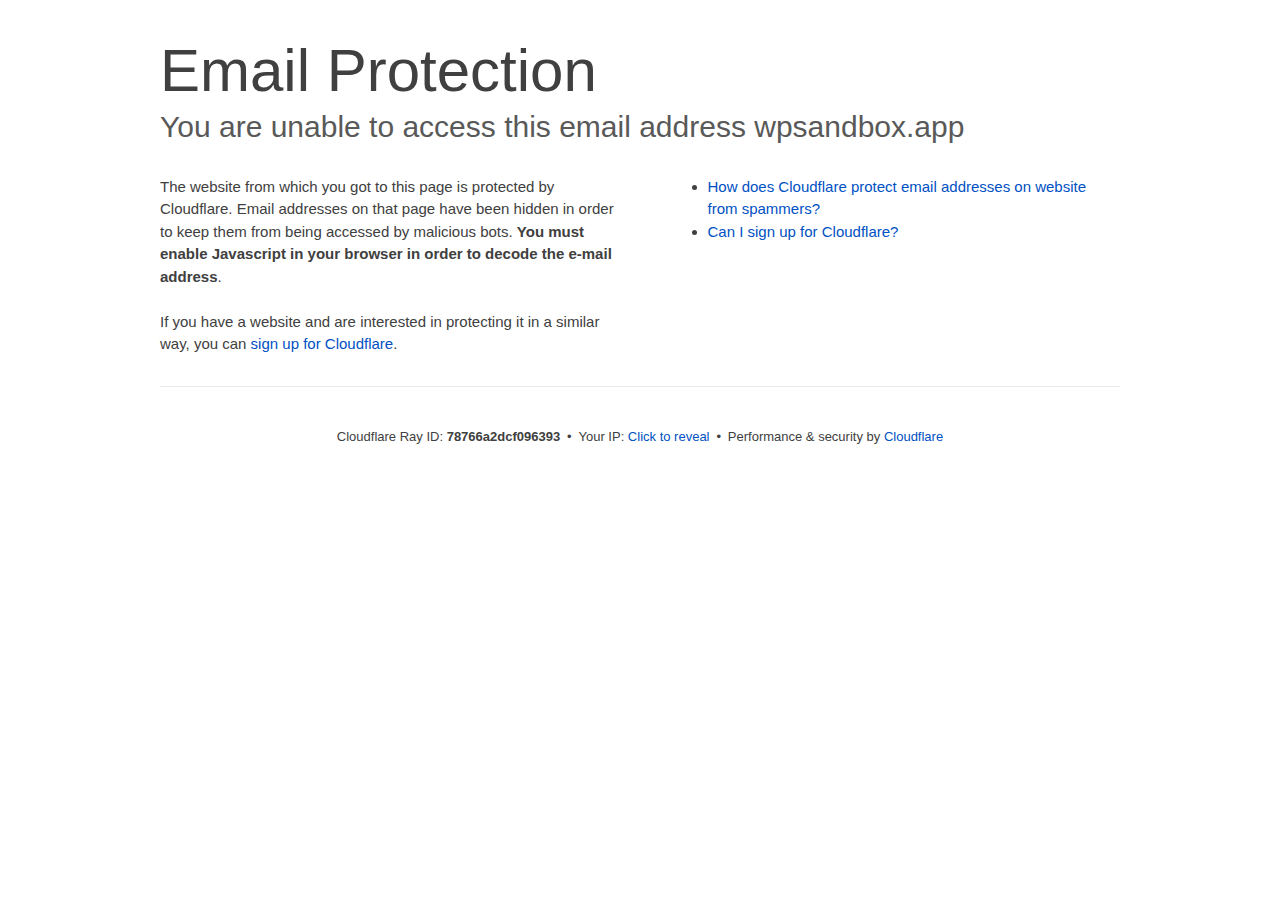
<file: cdn-cgi/l/email-protection/index.html>
<!DOCTYPE html>
<!--[if lt IE 7]> <html class="no-js ie6 oldie" lang="en-US"> <![endif]--><!--[if IE 7]>    <html class="no-js ie7 oldie" lang="en-US"> <![endif]--><!--[if IE 8]>    <html class="no-js ie8 oldie" lang="en-US"> <![endif]--><!--[if gt IE 8]><!--><html class="no-js" lang="en-US"> <!--<![endif]-->
<head>
<title>Email Protection | Cloudflare</title>
<meta charset="UTF-8">
<meta http-equiv="Content-Type" content="text/html; charset=UTF-8">
<meta http-equiv="X-UA-Compatible" content="IE=Edge">
<meta name="robots" content="noindex, nofollow">
<meta name="viewport" content="width=device-width,initial-scale=1">
<link rel="stylesheet" id="cf_styles-css" href="/cdn-cgi/styles/cf.errors.css">
<!--[if lt IE 9]><link rel="stylesheet" id='cf_styles-ie-css' href="/cdn-cgi/styles/cf.errors.ie.css" /><![endif]-->
<style>body{margin:0;padding:0}</style>


<!--[if gte IE 10]><!-->
<script>if (!navigator.cookieEnabled) {
    window.addEventListener('DOMContentLoaded', function () {
      var cookieEl = document.getElementById('cookie-alert');
      cookieEl.style.display = 'block';
    })
  }</script>
<!--<![endif]-->


</head>
<body>
  <div id="cf-wrapper">
    <div class="cf-alert cf-alert-error cf-cookie-error" id="cookie-alert" data-translate="enable_cookies">Please enable cookies.</div>
    <div id="cf-error-details" class="cf-error-details-wrapper">
      <div class="cf-wrapper cf-header cf-error-overview">
        <h1 data-translate="block_headline">Email Protection</h1>
        <h2 class="cf-subheadline"><span data-translate="unable_to_access">You are unable to access this email address</span> wpsandbox.app</h2>
      </div><!-- /.header -->

      <div class="cf-section cf-wrapper">
        <div class="cf-columns two">
          <div class="cf-column">
            <p>The website from which you got to this page is protected by Cloudflare. Email addresses on that page have been hidden in order to keep them from being accessed by malicious bots. <strong>You must enable Javascript in your browser in order to decode the e-mail address</strong>.</p>
            <p>If you have a website and are interested in protecting it in a similar way, you can <a rel="noopener noreferrer" href="https://www.cloudflare.com/sign-up?utm_source=email_protection">sign up for Cloudflare</a>.</p>
          </div>

          <div class="cf-column">
            <div class="grid_4">
              <div class="rail">
                  <div class="panel">
                      <ul class="nobullets">
                        <li><a rel="noopener noreferrer" class="modal-link-faq" href="https://support.cloudflare.com/hc/en-us/articles/200170016-What-is-Email-Address-Obfuscation-">How does Cloudflare protect email addresses on website from spammers?</a></li>
                        <li><a rel="noopener noreferrer" class="modal-link-faq" href="https://support.cloudflare.com/hc/en-us/categories/200275218-Getting-Started">Can I sign up for Cloudflare?</a></li>
                    </ul>
                </div>
              </div>
            </div>
          </div>
        </div>
      </div><!-- /.section -->

      <div class="cf-error-footer cf-wrapper w-240 lg:w-full py-10 sm:py-4 sm:px-8 mx-auto text-center sm:text-left border-solid border-0 border-t border-gray-300">
  <p class="text-13">
    <span class="cf-footer-item sm:block sm:mb-1">Cloudflare Ray ID: <strong class="font-semibold">78766a2dcf096393</strong></span>
    <span class="cf-footer-separator sm:hidden">&bull;</span>
    <span id="cf-footer-item-ip" class="cf-footer-item hidden sm:block sm:mb-1">
      Your IP:
      <button type="button" id="cf-footer-ip-reveal" class="cf-footer-ip-reveal-btn">Click to reveal</button>
      <span class="hidden" id="cf-footer-ip">104.207.228.108</span>
      <span class="cf-footer-separator sm:hidden">&bull;</span>
    </span>
    <span class="cf-footer-item sm:block sm:mb-1"><span>Performance &amp; security by</span> <a rel="noopener noreferrer" href="https://www.cloudflare.com/5xx-error-landing" id="brand_link" target="_blank">Cloudflare</a></span>
    
  </p>
  <script>(function(){function d(){var b=a.getElementById("cf-footer-item-ip"),c=a.getElementById("cf-footer-ip-reveal");b&&"classList"in b&&(b.classList.remove("hidden"),c.addEventListener("click",function(){c.classList.add("hidden");a.getElementById("cf-footer-ip").classList.remove("hidden")}))}var a=document;document.addEventListener&&a.addEventListener("DOMContentLoaded",d)})();</script>
</div><!-- /.error-footer -->


    </div><!-- /#cf-error-details -->
  </div><!-- /#cf-wrapper -->

  <script>window._cf_translation = {};</script>

</body>
</html>
</file>
<file: cdn-cgi/styles/cf.errors.css>
#cf-wrapper a,#cf-wrapper abbr,#cf-wrapper article,#cf-wrapper aside,#cf-wrapper b,#cf-wrapper big,#cf-wrapper blockquote,#cf-wrapper body,#cf-wrapper canvas,#cf-wrapper caption,#cf-wrapper center,#cf-wrapper cite,#cf-wrapper code,#cf-wrapper dd,#cf-wrapper del,#cf-wrapper details,#cf-wrapper dfn,#cf-wrapper div,#cf-wrapper dl,#cf-wrapper dt,#cf-wrapper em,#cf-wrapper embed,#cf-wrapper fieldset,#cf-wrapper figcaption,#cf-wrapper figure,#cf-wrapper footer,#cf-wrapper form,#cf-wrapper h1,#cf-wrapper h2,#cf-wrapper h3,#cf-wrapper h4,#cf-wrapper h5,#cf-wrapper h6,#cf-wrapper header,#cf-wrapper hgroup,#cf-wrapper html,#cf-wrapper i,#cf-wrapper iframe,#cf-wrapper img,#cf-wrapper label,#cf-wrapper legend,#cf-wrapper li,#cf-wrapper mark,#cf-wrapper menu,#cf-wrapper nav,#cf-wrapper object,#cf-wrapper ol,#cf-wrapper output,#cf-wrapper p,#cf-wrapper pre,#cf-wrapper s,#cf-wrapper samp,#cf-wrapper section,#cf-wrapper small,#cf-wrapper span,#cf-wrapper strike,#cf-wrapper strong,#cf-wrapper sub,#cf-wrapper summary,#cf-wrapper sup,#cf-wrapper table,#cf-wrapper tbody,#cf-wrapper td,#cf-wrapper tfoot,#cf-wrapper th,#cf-wrapper thead,#cf-wrapper tr,#cf-wrapper tt,#cf-wrapper u,#cf-wrapper ul{margin:0;padding:0;border:0;font:inherit;font-size:100%;text-decoration:none;vertical-align:baseline}#cf-wrapper a img{border:none}#cf-wrapper article,#cf-wrapper aside,#cf-wrapper details,#cf-wrapper figcaption,#cf-wrapper figure,#cf-wrapper footer,#cf-wrapper header,#cf-wrapper hgroup,#cf-wrapper menu,#cf-wrapper nav,#cf-wrapper section,#cf-wrapper summary{display:block}#cf-wrapper .cf-columns:after,#cf-wrapper .cf-columns:before,#cf-wrapper .cf-section:after,#cf-wrapper .cf-section:before,#cf-wrapper .cf-wrapper:after,#cf-wrapper .cf-wrapper:before,#cf-wrapper .clearfix:after,#cf-wrapper .clearfix:before,#cf-wrapper section:after,#cf-wrapper section:before{content:" ";display:table}#cf-wrapper .cf-columns:after,#cf-wrapper .cf-section:after,#cf-wrapper .cf-wrapper:after,#cf-wrapper .clearfix:after,#cf-wrapper section:after{clear:both}#cf-wrapper{display:block;margin:0;padding:0;position:relative;text-align:left;width:100%;z-index:999999999;color:#404040!important;font-family:-apple-system,BlinkMacSystemFont,Segoe UI,Roboto,Oxygen,Ubuntu,Helvetica Neue,Arial,sans-serif!important;font-size:15px!important;line-height:1.5!important;text-decoration:none!important;letter-spacing:normal;-webkit-tap-highlight-color:rgba(246,139,31,.3);-webkit-font-smoothing:antialiased}#cf-wrapper .cf-section,#cf-wrapper section{background:0 0;display:block;margin-bottom:2em;margin-top:2em}#cf-wrapper .cf-wrapper{margin-left:auto;margin-right:auto;width:90%}#cf-wrapper .cf-columns{display:block;list-style:none;padding:0;width:100%}#cf-wrapper .cf-columns img,#cf-wrapper .cf-columns input,#cf-wrapper .cf-columns object,#cf-wrapper .cf-columns select,#cf-wrapper .cf-columns textarea{max-width:100%}#cf-wrapper .cf-columns>.cf-column{float:left;padding-bottom:45px;width:100%;box-sizing:border-box}@media screen and (min-width:49.2em){#cf-wrapper .cf-columns.cols-2>.cf-column:nth-child(n+3),#cf-wrapper .cf-columns.cols-3>.cf-column:nth-child(n+4),#cf-wrapper .cf-columns.cols-4>.cf-column:nth-child(n+3),#cf-wrapper .cf-columns.four>.cf-column:nth-child(n+3),#cf-wrapper .cf-columns.three>.cf-column:nth-child(n+4),#cf-wrapper .cf-columns.two>.cf-column:nth-child(n+3){padding-top:67.5px}#cf-wrapper .cf-columns>.cf-column{padding-bottom:0}#cf-wrapper .cf-columns.cols-2>.cf-column,#cf-wrapper .cf-columns.cols-4>.cf-column,#cf-wrapper .cf-columns.four>.cf-column,#cf-wrapper .cf-columns.two>.cf-column{padding-left:0;padding-right:22.5px;width:50%}#cf-wrapper .cf-columns.cols-2>.cf-column:nth-child(2n),#cf-wrapper .cf-columns.cols-4>.cf-column:nth-child(2n),#cf-wrapper .cf-columns.four>.cf-column:nth-child(2n),#cf-wrapper .cf-columns.two>.cf-column:nth-child(2n){padding-left:22.5px;padding-right:0}#cf-wrapper .cf-columns.cols-2>.cf-column:nth-child(odd),#cf-wrapper .cf-columns.cols-4>.cf-column:nth-child(odd),#cf-wrapper .cf-columns.four>.cf-column:nth-child(odd),#cf-wrapper .cf-columns.two>.cf-column:nth-child(odd){clear:left}#cf-wrapper .cf-columns.cols-3>.cf-column,#cf-wrapper .cf-columns.three>.cf-column{padding-left:30px;width:33.3333333333333%}#cf-wrapper .cf-columns.cols-3>.cf-column:first-child,#cf-wrapper .cf-columns.cols-3>.cf-column:nth-child(3n+1),#cf-wrapper .cf-columns.three>.cf-column:first-child,#cf-wrapper .cf-columns.three>.cf-column:nth-child(3n+1){clear:left;padding-left:0;padding-right:30px}#cf-wrapper .cf-columns.cols-3>.cf-column:nth-child(3n+2),#cf-wrapper .cf-columns.three>.cf-column:nth-child(3n+2){padding-left:15px;padding-right:15px}#cf-wrapper .cf-columns.cols-3>.cf-column:nth-child(-n+3),#cf-wrapper .cf-columns.three>.cf-column:nth-child(-n+3){padding-top:0}}@media screen and (min-width:66em){#cf-wrapper .cf-columns>.cf-column{padding-bottom:0}#cf-wrapper .cf-columns.cols-4>.cf-column,#cf-wrapper .cf-columns.four>.cf-column{padding-left:33.75px;width:25%}#cf-wrapper .cf-columns.cols-4>.cf-column:nth-child(odd),#cf-wrapper .cf-columns.four>.cf-column:nth-child(odd){clear:none}#cf-wrapper .cf-columns.cols-4>.cf-column:first-child,#cf-wrapper .cf-columns.cols-4>.cf-column:nth-child(4n+1),#cf-wrapper .cf-columns.four>.cf-column:first-child,#cf-wrapper .cf-columns.four>.cf-column:nth-child(4n+1){clear:left;padding-left:0;padding-right:33.75px}#cf-wrapper .cf-columns.cols-4>.cf-column:nth-child(4n+2),#cf-wrapper .cf-columns.four>.cf-column:nth-child(4n+2){padding-left:11.25px;padding-right:22.5px}#cf-wrapper .cf-columns.cols-4>.cf-column:nth-child(4n+3),#cf-wrapper .cf-columns.four>.cf-column:nth-child(4n+3){padding-left:22.5px;padding-right:11.25px}#cf-wrapper .cf-columns.cols-4>.cf-column:nth-child(n+5),#cf-wrapper .cf-columns.four>.cf-column:nth-child(n+5){padding-top:67.5px}#cf-wrapper .cf-columns.cols-4>.cf-column:nth-child(-n+4),#cf-wrapper .cf-columns.four>.cf-column:nth-child(-n+4){padding-top:0}}#cf-wrapper a{background:0 0;border:0;color:#0051c3;outline:0;text-decoration:none;-webkit-transition:all .15s ease;transition:all .15s ease}#cf-wrapper a:hover{background:0 0;border:0;color:#f68b1f}#cf-wrapper a:focus{background:0 0;border:0;color:#62a1d8;outline:0}#cf-wrapper a:active{background:0 0;border:0;color:#c16508;outline:0}#cf-wrapper h1,#cf-wrapper h2,#cf-wrapper h3,#cf-wrapper h4,#cf-wrapper h5,#cf-wrapper h6,#cf-wrapper p{color:#404040;margin:0;padding:0}#cf-wrapper h1,#cf-wrapper h2,#cf-wrapper h3{font-weight:400}#cf-wrapper h4,#cf-wrapper h5,#cf-wrapper h6,#cf-wrapper strong{font-weight:600}#cf-wrapper h1{font-size:36px;line-height:1.2}#cf-wrapper h2{font-size:30px;line-height:1.3}#cf-wrapper h3{font-size:25px;line-height:1.3}#cf-wrapper h4{font-size:20px;line-height:1.3}#cf-wrapper h5{font-size:15px}#cf-wrapper h6{font-size:13px}#cf-wrapper ol,#cf-wrapper ul{list-style:none;margin-left:3em}#cf-wrapper ul{list-style-type:disc}#cf-wrapper ol{list-style-type:decimal}#cf-wrapper em{font-style:italic}#cf-wrapper .cf-subheadline{color:#595959;font-weight:300}#cf-wrapper .cf-text-error{color:#bd2426}#cf-wrapper .cf-text-success{color:#9bca3e}#cf-wrapper ol+h2,#cf-wrapper ol+h3,#cf-wrapper ol+h4,#cf-wrapper ol+h5,#cf-wrapper ol+h6,#cf-wrapper ol+p,#cf-wrapper p+dl,#cf-wrapper p+ol,#cf-wrapper p+p,#cf-wrapper p+table,#cf-wrapper p+ul,#cf-wrapper ul+h2,#cf-wrapper ul+h3,#cf-wrapper ul+h4,#cf-wrapper ul+h5,#cf-wrapper ul+h6,#cf-wrapper ul+p{margin-top:1.5em}#cf-wrapper h1+p,#cf-wrapper p+h1,#cf-wrapper p+h2,#cf-wrapper p+h3,#cf-wrapper p+h4,#cf-wrapper p+h5,#cf-wrapper p+h6{margin-top:1.25em}#cf-wrapper h1+h2,#cf-wrapper h1+h3,#cf-wrapper h2+h3,#cf-wrapper h3+h4,#cf-wrapper h4+h5{margin-top:.25em}#cf-wrapper h2+p{margin-top:1em}#cf-wrapper h1+h4,#cf-wrapper h1+h5,#cf-wrapper h1+h6,#cf-wrapper h2+h4,#cf-wrapper h2+h5,#cf-wrapper h2+h6,#cf-wrapper h3+h5,#cf-wrapper h3+h6,#cf-wrapper h3+p,#cf-wrapper h4+p,#cf-wrapper h5+ol,#cf-wrapper h5+p,#cf-wrapper h5+ul{margin-top:.5em}#cf-wrapper .cf-btn{background-color:transparent;border:1px solid #999;color:#404040;font-size:14px;font-weight:400;line-height:1.2;margin:0;padding:.6em 1.33333em .53333em;-webkit-user-select:none;-moz-user-select:none;-ms-user-select:none;user-select:none;display:-moz-inline-stack;display:inline-block;vertical-align:middle;zoom:1;border-radius:2px;box-sizing:border-box;-webkit-transition:all .2s ease;transition:all .2s ease}#cf-wrapper .cf-btn:hover{background-color:#bfbfbf;border:1px solid #737373;color:#fff}#cf-wrapper .cf-btn:focus{color:inherit;outline:0;box-shadow:inset 0 0 4px rgba(0,0,0,.3)}#cf-wrapper .cf-btn.active,#cf-wrapper .cf-btn:active{background-color:#bfbfbf;border:1px solid #404040;color:#272727}#cf-wrapper .cf-btn::-moz-focus-inner{padding:0;border:0}#cf-wrapper .cf-btn .cf-caret{border-top-color:currentColor;margin-left:.25em;margin-top:.18333em}#cf-wrapper .cf-btn-primary{background-color:#2f7bbf;border:1px solid transparent;color:#fff}#cf-wrapper .cf-btn-primary:hover{background-color:#62a1d8;border:1px solid #2f7bbf;color:#fff}#cf-wrapper .cf-btn-primary.active,#cf-wrapper .cf-btn-primary:active,#cf-wrapper .cf-btn-primary:focus{background-color:#62a1d8;border:1px solid #163959;color:#fff}#cf-wrapper .cf-btn-danger,#cf-wrapper .cf-btn-error,#cf-wrapper .cf-btn-important{background-color:#bd2426;border-color:transparent;color:#fff}#cf-wrapper .cf-btn-danger:hover,#cf-wrapper .cf-btn-error:hover,#cf-wrapper .cf-btn-important:hover{background-color:#de5052;border-color:#bd2426;color:#fff}#cf-wrapper .cf-btn-danger.active,#cf-wrapper .cf-btn-danger:active,#cf-wrapper .cf-btn-danger:focus,#cf-wrapper .cf-btn-error.active,#cf-wrapper .cf-btn-error:active,#cf-wrapper .cf-btn-error:focus,#cf-wrapper .cf-btn-important.active,#cf-wrapper .cf-btn-important:active,#cf-wrapper .cf-btn-important:focus{background-color:#de5052;border-color:#521010;color:#fff}#cf-wrapper .cf-btn-accept,#cf-wrapper .cf-btn-success{background-color:#9bca3e;border:1px solid transparent;color:#fff}#cf-wrapper .cf-btn-accept:hover,#cf-wrapper .cf-btn-success:hover{background-color:#bada7a;border:1px solid #9bca3e;color:#fff}#cf-wrapper .active.cf-btn-accept,#cf-wrapper .cf-btn-accept:active,#cf-wrapper .cf-btn-accept:focus,#cf-wrapper .cf-btn-success.active,#cf-wrapper .cf-btn-success:active,#cf-wrapper .cf-btn-success:focus{background-color:#bada7a;border:1px solid #516b1d;color:#fff}#cf-wrapper .cf-btn-accept{color:transparent;font-size:0;height:36.38px;overflow:hidden;position:relative;text-indent:0;width:36.38px;white-space:nowrap}#cf-wrapper input,#cf-wrapper select,#cf-wrapper textarea{background:#fff!important;border:1px solid #999!important;color:#404040!important;font-size:.86667em!important;line-height:1.24!important;margin:0 0 1em!important;max-width:100%!important;outline:0!important;padding:.45em .75em!important;vertical-align:middle!important;display:-moz-inline-stack;display:inline-block;zoom:1;box-sizing:border-box;-webkit-transition:all .2s ease;transition:all .2s ease;border-radius:2px}#cf-wrapper input:hover,#cf-wrapper select:hover,#cf-wrapper textarea:hover{border-color:gray}#cf-wrapper input:focus,#cf-wrapper select:focus,#cf-wrapper textarea:focus{border-color:#2f7bbf;outline:0;box-shadow:0 0 8px rgba(47,123,191,.5)}#cf-wrapper fieldset{width:100%}#cf-wrapper label{display:block;font-size:13px;margin-bottom:.38333em}#cf-wrapper .cf-form-stacked .select2-container,#cf-wrapper .cf-form-stacked input,#cf-wrapper .cf-form-stacked select,#cf-wrapper .cf-form-stacked textarea{display:block;width:100%}#cf-wrapper .cf-form-stacked input[type=button],#cf-wrapper .cf-form-stacked input[type=checkbox],#cf-wrapper .cf-form-stacked input[type=submit]{display:-moz-inline-stack;display:inline-block;vertical-align:middle;zoom:1;width:auto}#cf-wrapper .cf-form-actions{text-align:right}#cf-wrapper .cf-alert{background-color:#f9b169;border:1px solid #904b06;color:#404040;font-size:13px;padding:7.5px 15px;position:relative;vertical-align:middle;border-radius:2px}#cf-wrapper .cf-alert:empty{display:none}#cf-wrapper .cf-alert .cf-close{border:1px solid transparent;color:inherit;font-size:18.75px;line-height:1;padding:0;position:relative;right:-18.75px;top:0}#cf-wrapper .cf-alert .cf-close:hover{background-color:transparent;border-color:currentColor;color:inherit}#cf-wrapper .cf-alert-danger,#cf-wrapper .cf-alert-error{background-color:#de5052;border-color:#521010;color:#fff}#cf-wrapper .cf-alert-success{background-color:#bada7a;border-color:#516b1d;color:#516b1d}#cf-wrapper .cf-alert-warning{background-color:#f9b169;border-color:#904b06;color:#404040}#cf-wrapper .cf-alert-info{background-color:#62a1d8;border-color:#163959;color:#163959}#cf-wrapper .cf-alert-nonessential{background-color:#ebebeb;border-color:#999;color:#404040}#cf-wrapper .cf-icon-exclamation-sign{background:url(/cdn-cgi/images/icon-exclamation.png?1376755637) 50% no-repeat;height:54px;width:54px;display:-moz-inline-stack;display:inline-block;vertical-align:middle;zoom:1}#cf-wrapper h1 .cf-icon-exclamation-sign{margin-top:-10px}#cf-wrapper #cf-error-banner{background-color:#fff;border-bottom:3px solid #f68b1f;padding:15px 15px 20px;position:relative;z-index:999999999;box-shadow:0 2px 8px rgba(0,0,0,.2)}#cf-wrapper #cf-error-banner h4,#cf-wrapper #cf-error-banner p{display:-moz-inline-stack;display:inline-block;vertical-align:bottom;zoom:1}#cf-wrapper #cf-error-banner h4{color:#2f7bbf;font-weight:400;font-size:20px;line-height:1;vertical-align:baseline}#cf-wrapper #cf-error-banner .cf-error-actions{margin-bottom:10px;text-align:center;width:100%}#cf-wrapper #cf-error-banner .cf-error-actions a{display:-moz-inline-stack;display:inline-block;vertical-align:middle;zoom:1}#cf-wrapper #cf-error-banner .cf-error-actions a+a{margin-left:10px}#cf-wrapper #cf-error-banner .cf-error-actions .cf-btn-accept,#cf-wrapper #cf-error-banner .cf-error-actions .cf-btn-success{color:#fff}#cf-wrapper #cf-error-banner .error-header-desc{text-align:left}#cf-wrapper #cf-error-banner .cf-close{color:#999;cursor:pointer;display:inline-block;font-size:34.5px;float:none;font-weight:700;height:22.5px;line-height:.6;overflow:hidden;position:absolute;right:20px;top:25px;text-indent:200%;width:22.5px}#cf-wrapper #cf-error-banner .cf-close:hover{color:gray}#cf-wrapper #cf-error-banner .cf-close:before{content:"\00D7";left:0;height:100%;position:absolute;text-align:center;text-indent:0;top:0;width:100%}#cf-inline-error-wrapper{box-shadow:0 2px 10px rgba(0,0,0,.5)}#cf-wrapper #cf-error-details{background:#fff}#cf-wrapper #cf-error-details .cf-error-overview{padding:25px 0 0}#cf-wrapper #cf-error-details .cf-error-overview h1,#cf-wrapper #cf-error-details .cf-error-overview h2{font-weight:300}#cf-wrapper #cf-error-details .cf-error-overview h2{margin-top:0}#cf-wrapper #cf-error-details .cf-highlight{background:#ebebeb;overflow-x:hidden;padding:30px 0;background-image:-webkit-gradient(linear,left top, left bottom,from(#dedede),color-stop(3%, #ebebeb),color-stop(97%, #ebebeb),to(#dedede));background-image:linear-gradient(top,#dedede,#ebebeb 3%,#ebebeb 97%,#dedede)}#cf-wrapper #cf-error-details .cf-highlight h3{color:#999;font-weight:300}#cf-wrapper #cf-error-details .cf-highlight .cf-column:last-child{padding-bottom:0}#cf-wrapper #cf-error-details .cf-highlight .cf-highlight-inverse{background-color:#fff;padding:15px;border-radius:2px}#cf-wrapper #cf-error-details .cf-status-display h3{margin-top:.5em}#cf-wrapper #cf-error-details .cf-status-label{color:#9bca3e;font-size:1.46667em}#cf-wrapper #cf-error-details .cf-status-label,#cf-wrapper #cf-error-details .cf-status-name{display:inline}#cf-wrapper #cf-error-details .cf-status-item{display:block;position:relative;text-align:left}#cf-wrapper #cf-error-details .cf-status-item,#cf-wrapper #cf-error-details .cf-status-item.cf-column{padding-bottom:1.5em}#cf-wrapper #cf-error-details .cf-status-item.cf-error-source{display:block;text-align:center}#cf-wrapper #cf-error-details .cf-status-item.cf-error-source:after{bottom:-60px;content:"";display:none;border-bottom:18px solid #fff;border-left:20px solid transparent;border-right:20px solid transparent;height:0;left:50%;margin-left:-9px;position:absolute;right:50%;width:0}#cf-wrapper #cf-error-details .cf-status-item+.cf-status-item{border-top:1px solid #dedede;padding-top:1.5em}#cf-wrapper #cf-error-details .cf-status-item+.cf-status-item:before{background:url(/cdn-cgi/images/cf-icon-horizontal-arrow.png) no-repeat;content:"";display:block;left:0;position:absolute;top:25.67px}#cf-wrapper #cf-error-details .cf-error-source .cf-icon-error-container{height:85px;margin-bottom:2.5em}#cf-wrapper #cf-error-details .cf-error-source .cf-status-label{color:#bd2426}#cf-wrapper #cf-error-details .cf-error-source .cf-icon{display:block}#cf-wrapper #cf-error-details .cf-error-source .cf-icon-status{bottom:-10px;left:50%;top:auto;right:auto}#cf-wrapper #cf-error-details .cf-error-source .cf-status-label,#cf-wrapper #cf-error-details .cf-error-source .cf-status-name{display:block}#cf-wrapper #cf-error-details .cf-icon-error-container{height:auto;position:relative}#cf-wrapper #cf-error-details .cf-icon-status{display:block;margin-left:-24px;position:absolute;top:0;right:0}#cf-wrapper #cf-error-details .cf-icon{display:none;margin:0 auto}#cf-wrapper #cf-error-details .cf-status-desc{display:block;height:22.5px;overflow:hidden;text-overflow:ellipsis;width:100%;white-space:nowrap}#cf-wrapper #cf-error-details .cf-status-desc:empty{display:none}#cf-wrapper #cf-error-details .cf-error-footer{padding:1.33333em 0;border-top:1px solid #ebebeb;text-align:center}#cf-wrapper #cf-error-details .cf-error-footer p{font-size:13px}#cf-wrapper #cf-error-details .cf-error-footer select{margin:0!important}#cf-wrapper #cf-error-details .cf-footer-item{display:block;margin-bottom:5px;text-align:left}#cf-wrapper #cf-error-details .cf-footer-separator{display:none}#cf-wrapper #cf-error-details .cf-captcha-info{margin-bottom:10px;position:relative;text-align:center}#cf-wrapper #cf-error-details .cf-captcha-image{height:57px;width:300px}#cf-wrapper #cf-error-details .cf-captcha-actions{margin-top:15px}#cf-wrapper #cf-error-details .cf-captcha-actions a{font-size:0;height:36.38px;overflow:hidden;padding-left:1.2em;padding-right:1.2em;position:relative;text-indent:-9999px;width:36.38px;white-space:nowrap}#cf-wrapper #cf-error-details .cf-captcha-actions a.cf-icon-refresh span{background-position:0 -787px}#cf-wrapper #cf-error-details .cf-captcha-actions a.cf-icon-announce span{background-position:0 -767px}#cf-wrapper #cf-error-details .cf-captcha-actions a.cf-icon-question span{background-position:0 -827px}#cf-wrapper #cf-error-details .cf-screenshot-container{background:url(/cdn-cgi/images/browser-bar.png?1376755637) no-repeat #fff;max-height:400px;max-width:100%;overflow:hidden;padding-top:53px;width:960px;border-radius:5px 5px 0 0}#cf-wrapper #cf-error-details .cf-screenshot-container .cf-no-screenshot{background:url(/cdn-cgi/images/cf-no-screenshot-warn.png) no-repeat;display:block;height:158px;left:25%;margin-top:-79px;overflow:hidden;position:relative;top:50%;width:178px}#cf-wrapper #cf-error-details .cf-captcha-container .cf-screenshot-container,#cf-wrapper #cf-error-details .cf-captcha-container .cf-screenshot-container img,#recaptcha-widget .cf-alert,#recaptcha-widget .recaptcha_only_if_audio,.cf-cookie-error{display:none}#cf-wrapper #cf-error-details .cf-screenshot-container .cf-no-screenshot.error{background:url(/cdn-cgi/images/cf-no-screenshot-error.png) no-repeat;height:175px}#cf-wrapper #cf-error-details .cf-screenshot-container.cf-screenshot-full .cf-no-screenshot{left:50%;margin-left:-89px}.cf-captcha-info iframe{max-width:100%}#cf-wrapper .cf-icon-ok{background:url(/cdn-cgi/images/cf-icon-ok.png) no-repeat;height:48px;width:48px}#cf-wrapper .cf-icon-error{background:url(/cdn-cgi/images/cf-icon-error.png) no-repeat;height:48px;width:48px}#cf-wrapper .cf-icon-browser{background:url(/cdn-cgi/images/cf-icon-browser.png) no-repeat;height:80px;width:100px}#cf-wrapper .cf-icon-cloud{background:url(/cdn-cgi/images/cf-icon-cloud.png) no-repeat;height:77px;width:151px}#cf-wrapper .cf-icon-server{background:url(/cdn-cgi/images/cf-icon-server.png) no-repeat;height:75px;width:95px}#cf-wrapper .cf-icon-railgun{background-position:0 -848px;height:81px;width:95px}#cf-wrapper .cf-caret{border:.33333em solid transparent;border-top-color:inherit;content:"";height:0;width:0;display:-moz-inline-stack;display:inline-block;vertical-align:middle;zoom:1}@media screen and (min-width:49.2em){#cf-wrapper #cf-error-details .cf-status-desc:empty,#cf-wrapper #cf-error-details .cf-status-item.cf-error-source:after,#cf-wrapper #cf-error-details .cf-status-item .cf-icon,#cf-wrapper #cf-error-details .cf-status-label,#cf-wrapper #cf-error-details .cf-status-name{display:block}#cf-wrapper .cf-wrapper{width:708px}#cf-wrapper #cf-error-banner{padding:20px 20px 25px}#cf-wrapper #cf-error-banner .cf-error-actions{margin-bottom:15px}#cf-wrapper #cf-error-banner .cf-error-header-desc h4{margin-right:.5em}#cf-wrapper #cf-error-details h1{font-size:4em}#cf-wrapper #cf-error-details .cf-error-overview{padding-top:2.33333em}#cf-wrapper #cf-error-details .cf-highlight{padding:4em 0}#cf-wrapper #cf-error-details .cf-status-item{text-align:center}#cf-wrapper #cf-error-details .cf-status-item,#cf-wrapper #cf-error-details .cf-status-item.cf-column{padding-bottom:0}#cf-wrapper #cf-error-details .cf-status-item+.cf-status-item{border:0;padding-top:0}#cf-wrapper #cf-error-details .cf-status-item+.cf-status-item:before{background-position:0 -544px;height:24.75px;margin-left:-37.5px;width:75px;background-size:131.25px auto}#cf-wrapper #cf-error-details .cf-icon-error-container{height:85px;margin-bottom:2.5em}#cf-wrapper #cf-error-details .cf-icon-status{bottom:-10px;left:50%;top:auto;right:auto}#cf-wrapper #cf-error-details .cf-error-footer{padding:2.66667em 0}#cf-wrapper #cf-error-details .cf-footer-item,#cf-wrapper #cf-error-details .cf-footer-separator{display:-moz-inline-stack;display:inline-block;vertical-align:baseline;zoom:1}#cf-wrapper #cf-error-details .cf-footer-separator{padding:0 .25em}#cf-wrapper #cf-error-details .cf-status-item.cloudflare-status:before{margin-left:-50px}#cf-wrapper #cf-error-details .cf-status-item.cloudflare-status+.status-item:before{margin-left:-25px}#cf-wrapper #cf-error-details .cf-screenshot-container{height:400px;margin-bottom:-4em;max-width:none}#cf-wrapper #cf-error-details .cf-captcha-container .cf-screenshot-container,#cf-wrapper #cf-error-details .cf-captcha-container .cf-screenshot-container img{display:block}}@media screen and (min-width:66em){#cf-wrapper .cf-wrapper{width:960px}#cf-wrapper #cf-error-banner .cf-close{position:relative;right:auto;top:auto}#cf-wrapper #cf-error-banner .cf-details{white-space:nowrap}#cf-wrapper #cf-error-banner .cf-details-link{padding-right:.5em}#cf-wrapper #cf-error-banner .cf-error-actions{float:right;margin-bottom:0;text-align:left;width:auto}#cf-wrapper #cf-error-details .cf-status-item+.cf-status-item:before{background-position:0 -734px;height:33px;margin-left:-50px;width:100px;background-size:auto}#cf-wrapper #cf-error-details .cf-status-item.cf-cloudflare-status:before{margin-left:-66.67px}#cf-wrapper #cf-error-details .cf-status-item.cf-cloudflare-status+.cf-status-item:before{margin-left:-37.5px}#cf-wrapper #cf-error-details .cf-captcha-image{float:left}#cf-wrapper #cf-error-details .cf-captcha-actions{position:absolute;top:0;right:0}}.no-js #cf-wrapper .js-only{display:none}#cf-wrapper #cf-error-details .heading-ray-id{font-family:monaco,courier,monospace;font-size:15px;white-space:nowrap} #cf-wrapper #cf-error-details .cf-footer-item.hidden,.cf-error-footer .hidden{display:none} .cf-error-footer .cf-footer-ip-reveal-btn{-webkit-appearance:button;-moz-appearance:button;appearance:button;text-decoration:none;background:none;color:inherit;border:none;padding:0;font:inherit;cursor:pointer;color:#0051c3;-webkit-transition:color .15s ease;transition:color .15s ease}.cf-error-footer .cf-footer-ip-reveal-btn:hover{color:#ee730a}
</file>
